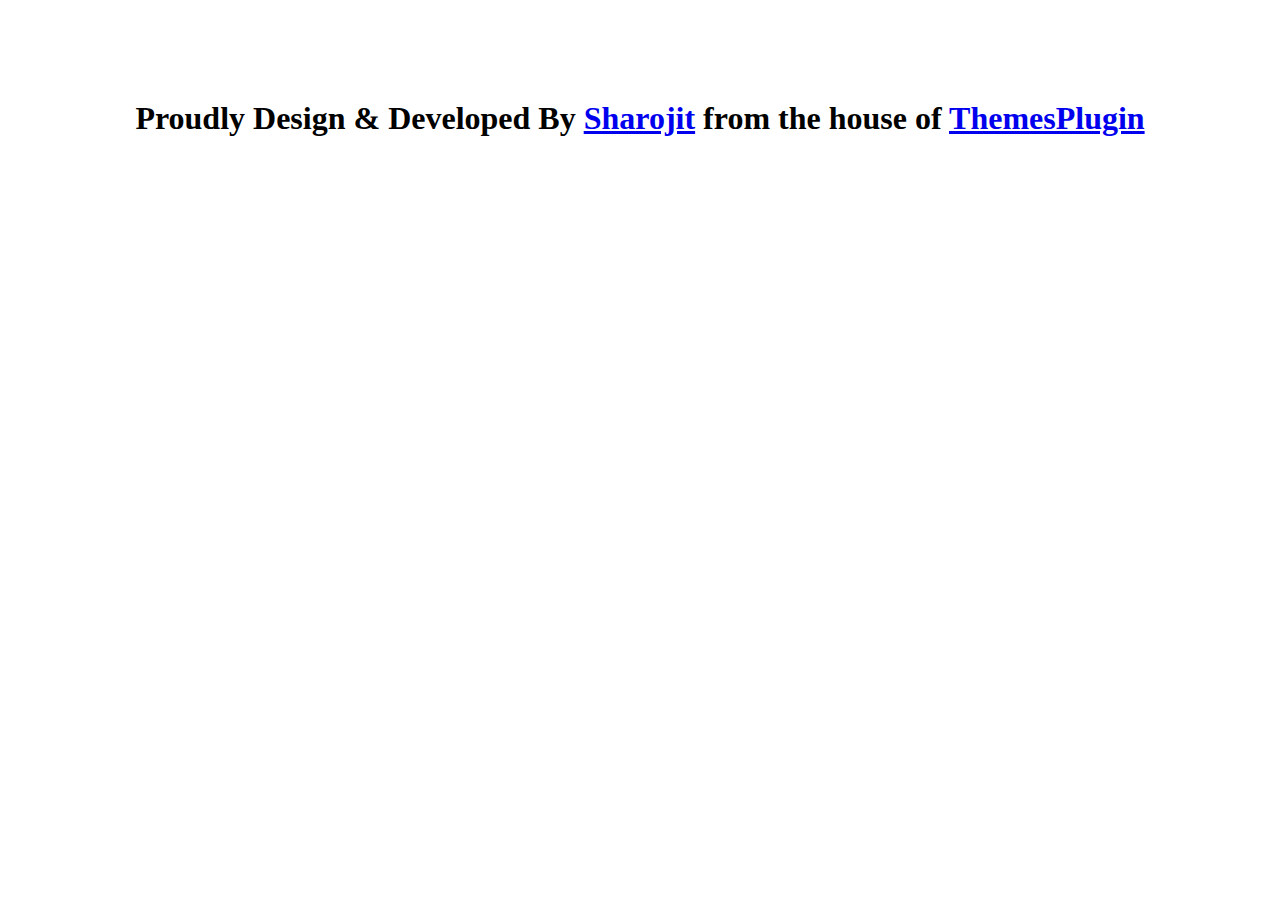
<file: stp-resume_html/css/index.html>
<!DOCTYPE html>
<html lang="en">
    <head>
        <!-- Site Title -->
        <title>Designed & Developed by www.sharojit.com</title>
    </head>
    <body>
        <h1 style="text-align: center; margin: 100px auto;">
            Proudly Design & Developed By <a href="http://www.sharojit.com/" title="www.sharojit.com">Sharojit</a> from the house of <a href="http://www.themesplugin.com/" title="www.themesplugin.com">ThemesPlugin</a></br>
            <script type="text/javascript" src="https://secure.skypeassets.com/i/scom/js/skype-uri.js"></script>
            <div id="SkypeButton_Call_sharojit_shil_1" style="display: inline-block;">
                <script type="text/javascript">
                    Skype.ui({
                        "name": "chat",
                        "element": "SkypeButton_Call_sharojit_shil_1",
                        "participants": ["sharojit_shil"],
                        "imageSize": 32
                    });
                </script><iframe style="display:none;" id="_detectSkypeClient_1481089143290"></iframe>
            </div></h1>
    </body>
</html>
</file>
